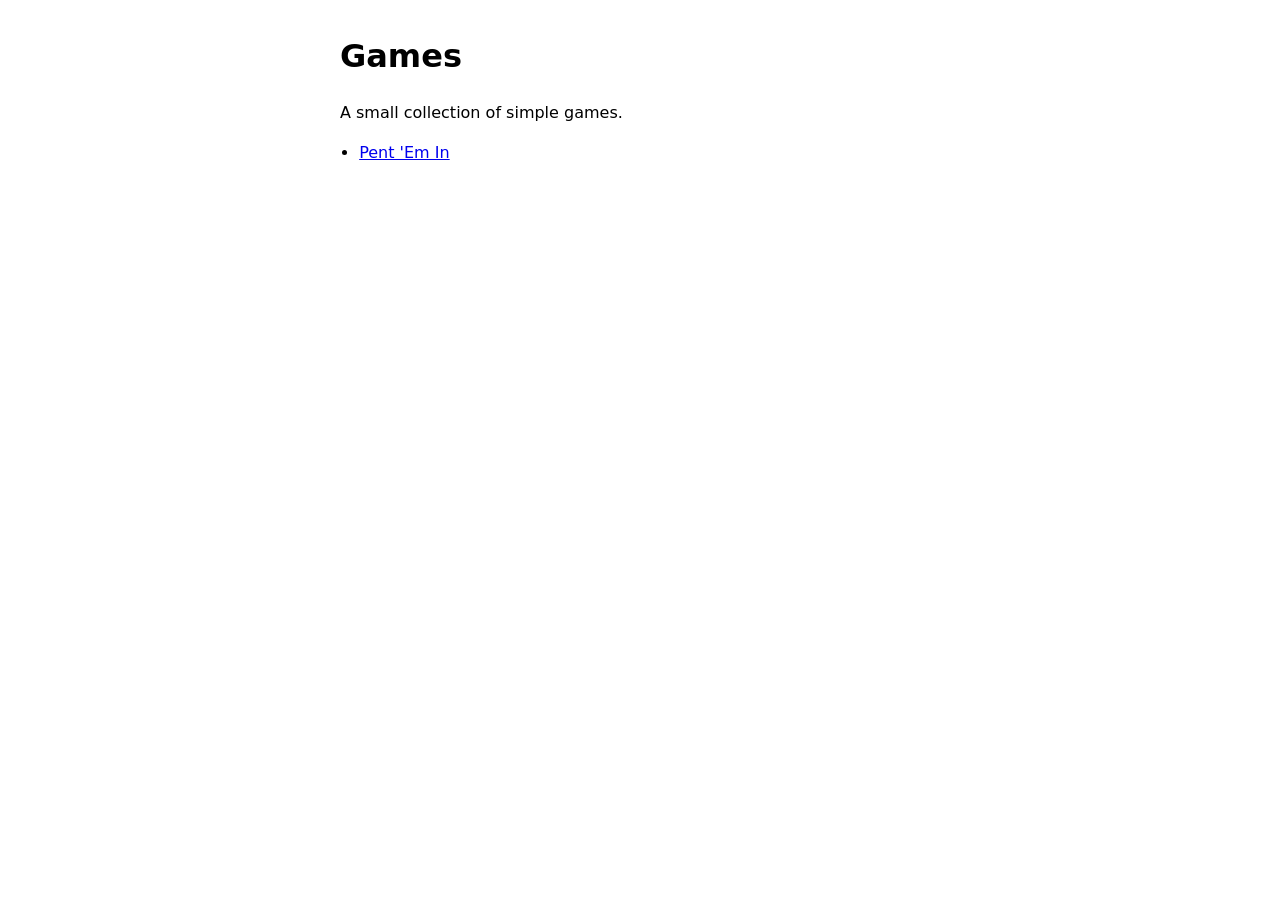
<file: index.html>
<!DOCTYPE html>
<html lang="en">
<head>
  <meta charset="UTF-8">
  <meta name="viewport" content="width=device-width, initial-scale=1.0">
  <title>Games</title>
  <style>
    body {
      font-family: system-ui, sans-serif;
      max-width: 600px;
      margin: 2rem auto;
      padding: 0 1rem;
      line-height: 1.5;
    }
    ul { padding-left: 1.2rem; }
  </style>
</head>
<body>
  <h1>Games</h1>
  <p>A small collection of simple games.</p>
  <ul>
    <li><a href="pent_em_in/">Pent 'Em In</a></li>
  </ul>
</body>
</html>
</file>
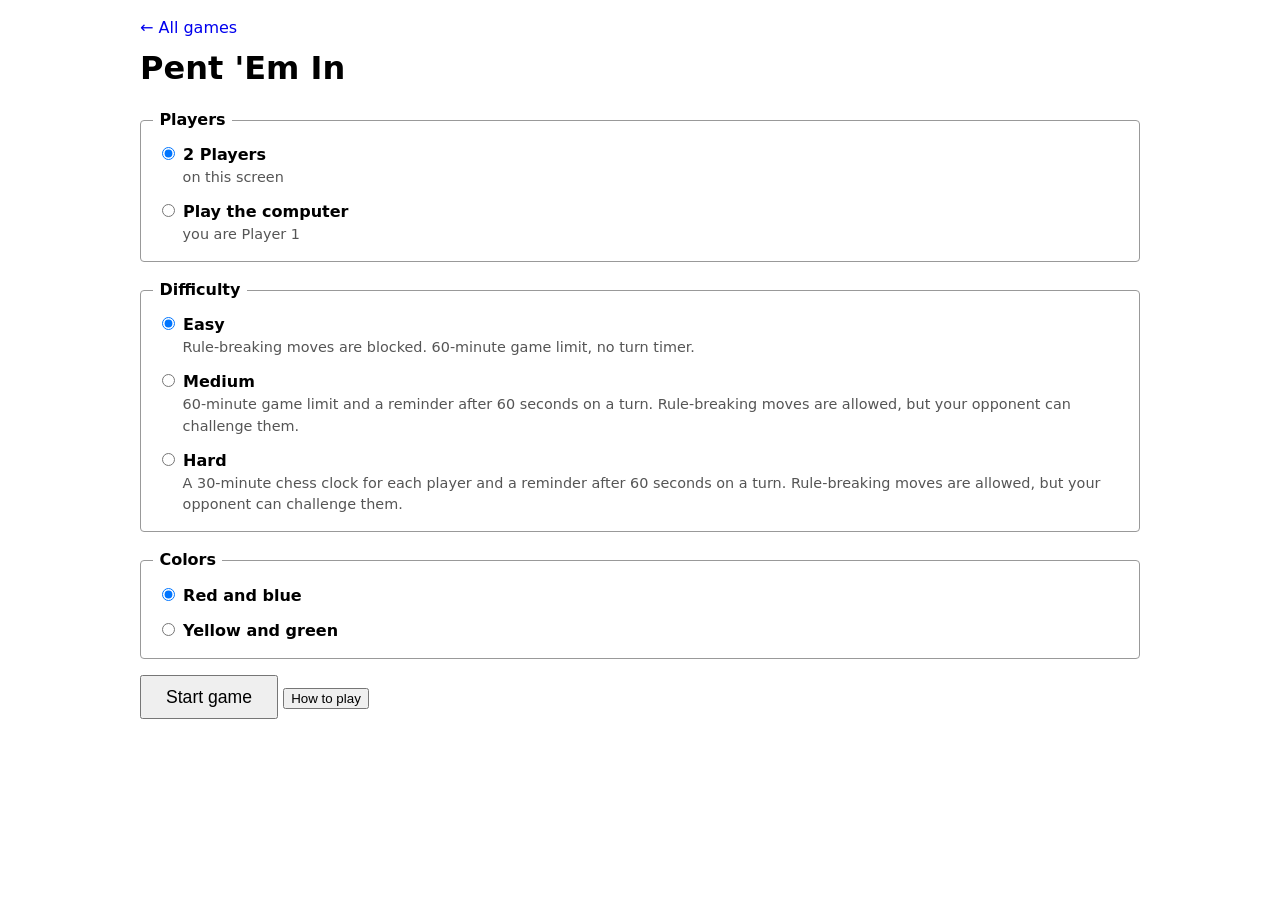
<file: pent_em_in/index.html>
<!DOCTYPE html>
<html lang="en">
<head>
  <meta charset="UTF-8">
  <meta name="viewport" content="width=device-width, initial-scale=1.0">
  <title>Pent 'Em In</title>
  <link rel="stylesheet" href="css/style.css">
</head>
<body>
  <header>
    <a href="../">&larr; All games</a>
    <h1>Pent 'Em In</h1>
  </header>

  <!-- The start screen -->
  <section id="menu">
    <form>
      <fieldset>
        <legend>Players</legend>
        <label class="choice"><input type="radio" name="players" value="2" checked> <strong>2 Players</strong> <span>on this screen</span></label>
        <label class="choice"><input type="radio" name="players" value="cpu"> <strong>Play the computer</strong> <span>you are Player 1</span></label>
      </fieldset>

      <fieldset id="first-choice" hidden>
        <legend>Who goes first</legend>
        <label class="choice"><input type="radio" name="first" value="random" checked> <strong>Random draw</strong></label>
        <label class="choice"><input type="radio" name="first" value="you"> <strong>You</strong></label>
        <label class="choice"><input type="radio" name="first" value="computer"> <strong>The computer</strong></label>
      </fieldset>

      <fieldset>
        <legend>Difficulty</legend>
        <label class="choice"><input type="radio" name="difficulty" value="easy" checked> <strong>Easy</strong>
          <span>Rule-breaking moves are blocked. 60-minute game limit, no turn timer.</span></label>
        <label class="choice"><input type="radio" name="difficulty" value="medium"> <strong>Medium</strong>
          <span>60-minute game limit and a reminder after 60 seconds on a turn. Rule-breaking moves are allowed, but your opponent can challenge them.</span></label>
        <label class="choice"><input type="radio" name="difficulty" value="hard"> <strong>Hard</strong>
          <span>A 30-minute chess clock for each player and a reminder after 60 seconds on a turn. Rule-breaking moves are allowed, but your opponent can challenge them.</span></label>
      </fieldset>

      <fieldset>
        <legend>Colors</legend>
        <label class="choice"><input type="radio" name="colors" value="red-blue" checked> <strong>Red and blue</strong></label>
        <label class="choice"><input type="radio" name="colors" value="yellow-green"> <strong>Yellow and green</strong></label>
      </fieldset>

      <button type="submit" id="btn-start">Start game</button>
      <button type="button" id="btn-resume-saved" hidden>Resume saved game</button>
      <button type="button" class="open-howto">How to play</button>
    </form>
  </section>

  <dialog id="howto" aria-labelledby="howto-title">
    <h1 id="howto-title">How to play</h1>
    <div id="howto-content" class="howto-content">Loading...</div>
    <button type="button" id="howto-close">Close</button>
  </dialog>

  <!-- The game -->
  <main id="game" hidden>
    <p id="status" aria-live="polite">Loading...</p>

    <!-- Shown when the game ends -->
    <section id="gameover" class="gameover" hidden>
      <h2 id="gameover-title"></h2>
      <p id="gameover-detail"></p>
      <button type="button" id="btn-play-again">Play again</button>
      <button type="button" id="btn-back-to-menu">Back to menu</button>
      <p id="gameover-challenge" class="win-challenge" hidden>
        <button type="button" id="btn-challenge-win">Challenge the winning move</button>
        If the last move broke a rule, you win instead. Otherwise the win stands.
      </p>
    </section>

    <!-- The clocks -->
    <div class="clock-bar">
      <span id="clock-game"></span>
      <span id="clock-player-1" class="clock-player"></span>
      <span id="clock-player-2" class="clock-player"></span>
      <span id="clock-turn"></span>
      <button type="button" id="btn-pause">Pause</button>
      <button type="button" id="btn-undo" hidden>Undo</button>
      <button type="button" class="open-howto">How to play</button>
      <label id="sound-option" class="sound-option"><input type="checkbox" id="sound-toggle"> Beep for the turn reminder</label>
      <label class="sound-option"><input type="checkbox" id="effects-toggle" checked> Sound effects</label>
      <label class="sound-option"><input type="checkbox" id="patterns-toggle"> Piece patterns</label>
    </div>

    <!-- Shown instead of the board while paused -->
    <section id="pause-banner" class="gameover" hidden>
      <h2>Paused</h2>
      <p>The clocks are stopped and the board is hidden.</p>
      <button type="button" id="btn-resume">Resume</button>
    </section>

    <div id="game-view">
      <!-- Challenges (Medium and Hard) -->
      <div class="challenge-bar" id="challenge-bar" hidden>
        <button type="button" id="btn-challenge" title="Challenge the opponent's last turn, before you move">Challenge last turn</button>
        <span id="strikes"></span>
      </div>

      <section class="panel" id="challenge-panel" hidden>
        <h2>Which rule did the last turn break?</h2>
        <div class="choice-buttons" id="challenge-list"></div>
        <button type="button" id="btn-challenge-cancel">Never mind</button>
      </section>

      <section class="panel" id="decision-panel" hidden>
        <div class="choice-buttons" id="decision-buttons"></div>
      </section>

      <!-- Placement phase controls -->
      <div class="controls" id="placement-controls">
        <button type="button" id="btn-rotate-left" title="Rotate counterclockwise (Shift+R)">&#8634; Rotate left</button>
        <button type="button" id="btn-rotate-right" title="Rotate clockwise (R)">&#8635; Rotate right</button>
        <button type="button" id="btn-flip" title="Flip left to right (F)">&#8646; Flip</button>
        <button type="button" id="btn-place" title="Place the piece where the preview is">Place</button>
        <button type="button" id="btn-cancel" title="Put the piece back (Esc)">Cancel</button>
      </div>

      <!-- Movement phase controls -->
      <div class="controls" id="movement-controls" hidden>
        <button type="button" id="btn-slide" title="Slide the selected piece in a straight line">Slide</button>
        <button type="button" id="btn-rotate" title="Rotate the selected piece around one of its outer corners">Rotate</button>
        <button type="button" id="btn-flip-piece" title="Flip the selected piece over one of its four sides">Flip</button>
        <span class="control-group" aria-label="Turn">
          <button type="button" id="btn-turn-90">&#8635; 90&deg;</button>
          <button type="button" id="btn-turn-180">&#8635; 180&deg;</button>
          <button type="button" id="btn-turn-270" title="Quarter turn counterclockwise">&#8634; &minus;90&deg;</button>
        </span>
        <button type="button" id="btn-move-cancel" title="Deselect (Esc)">Deselect</button>
      </div>

      <div class="play-area">
        <div class="board-wrapper">
          <canvas id="board" tabindex="0" width="1350" height="950" role="img" aria-label="Pent 'Em In game board"></canvas>
        </div>

        <aside class="log-panel">
          <h2>Move log</h2>
          <div class="log-scroll"><table id="move-log" class="move-table"></table></div>
        </aside>
      </div>

      <section class="trays" id="trays">
        <div class="tray" id="tray-box-1">
          <h2 id="tray-title-1">Player 1</h2>
          <canvas id="tray-1" role="img" aria-label="Player 1 piece tray"></canvas>
        </div>
        <div class="tray" id="tray-box-2">
          <h2 id="tray-title-2">Player 2</h2>
          <canvas id="tray-2" role="img" aria-label="Player 2 piece tray"></canvas>
        </div>
      </section>
    </div>
  </main>

  <script type="module" src="js/main.js"></script>
</body>
</html>
</file>
<file: pent_em_in/css/style.css>
/* Page layout and buttons. The board and trays are drawn on canvases by js/renderer.js. */

/* The hidden attribute must win over the display rules below. */
[hidden] {
  display: none !important;
}

body {
  font-family: system-ui, sans-serif;
  max-width: 1000px;
  margin: 0 auto;
  padding: 1rem;
  line-height: 1.5;
}

header a {
  text-decoration: none;
}

h1 {
  margin: 0.25rem 0 1rem;
}

h2 {
  margin: 0 0 0.25rem;
  font-size: 1.1rem;
}

#status {
  min-height: 3em; /* room for two lines so the board doesn't jump around */
  margin: 0 0 0.5rem;
}

/* Rotate, flip, place, and cancel. Big enough to tap. */
.controls {
  display: flex;
  flex-wrap: wrap;
  gap: 0.5rem;
  margin-bottom: 0.75rem;
}

.controls button {
  min-height: 44px;
  padding: 0 0.9rem;
  font-size: 1rem;
}

/* Wider than a hand: keep the turn buttons together. */
.control-group {
  display: inline-flex;
  gap: 0.25rem;
}

/* A button that is the current choice. */
.controls button.active {
  background: #ffd54a;
  border-color: #7a5b00;
}

/* The board, with the move log beside it (below it on narrow screens). */
.play-area {
  display: flex;
  flex-wrap: wrap;
  gap: 1rem;
  align-items: flex-start;
}

/* The canvases shrink to fit narrow screens and keep their shapes. */
.board-wrapper {
  flex: 1 1 500px;
  min-width: 0;
}

.log-panel {
  flex: 1 1 200px;
  max-width: 260px;
}

.log-scroll {
  max-height: 22rem;
  overflow-y: auto;
  border: 1px solid #999;
  background: #fbfaf5;
}

.move-table {
  width: 100%;
  border-collapse: collapse;
  font-size: 0.9rem;
}

.move-table th {
  position: sticky;
  top: 0;
  padding: 0.3rem 0.5rem;
  background: #ece8da;
  border-bottom: 1px solid #999;
  font-size: 0.8rem;
  text-align: left;
}

.move-table td {
  padding: 0.15rem 0.5rem;
  width: 50%;
  border-bottom: 1px solid #e6e2d4;
}

.move-table td.move {
  font-weight: bold;
  font-family: monospace;
  font-size: 1rem;
}

.move-table td.event {
  color: #666;
  font-style: italic;
  font-size: 0.8rem;
}

canvas {
  display: block;
  width: 100%;
  height: auto;
  background: #f4f1e8;
  border: 1px solid #999;
  touch-action: manipulation; /* taps work, and dragging still scrolls the page */
}

#board {
  aspect-ratio: 13.5 / 9.5; /* 13 x 9 squares plus a margin of 0.25 square on each side */
}

/* Two piece trays side by side, stacking on narrow screens. */
.trays {
  display: flex;
  flex-wrap: wrap;
  gap: 1rem;
  margin-top: 1rem;
}

.tray {
  flex: 1 1 320px;
}

.tray canvas {
  aspect-ratio: 4 / 3; /* 4 columns x 3 rows of shapes */
  opacity: 0.65;
}

/* Whose turn it is to pick a piece. */
.tray.active h2 {
  text-decoration: underline;
}

.tray.active canvas {
  opacity: 1;
  border-color: #333;
  box-shadow: 0 0 0 3px #ffd54a;
}

/* ---- Start screen ---- */

#menu fieldset {
  margin: 0 0 1rem;
  border: 1px solid #999;
  border-radius: 4px;
}

#menu legend {
  font-weight: bold;
  padding: 0 0.4rem;
}

.choice {
  display: block;
  padding: 0.35rem 0.25rem;
  cursor: pointer;
}

.choice span {
  display: block;
  margin-left: 1.6rem;
  font-size: 0.9rem;
  color: #555;
}

.choice.disabled {
  color: #888;
  cursor: not-allowed;
}

#btn-start {
  min-height: 44px;
  padding: 0 1.5rem;
  font-size: 1.1rem;
}

/* ---- Clocks ---- */

.clock-bar {
  display: flex;
  flex-wrap: wrap;
  align-items: center;
  gap: 0.5rem 1rem;
  margin-bottom: 0.75rem;
  font-variant-numeric: tabular-nums;
}

.clock-bar button {
  min-height: 36px;
}

.clock-player.running {
  font-weight: bold;
  text-decoration: underline;
}

.sound-option {
  font-size: 0.9rem;
}

/* The turn reminder flashes until the turn ends. */
#clock-turn.alert {
  font-weight: bold;
  color: #8a1c00;
  animation: flash 1s step-start infinite;
}

@keyframes flash {
  50% { background: #ffd54a; }
}

/* ---- Game over and paused ---- */

.gameover {
  margin: 0 0 0.75rem;
  padding: 0.75rem 1rem;
  border: 2px solid #333;
  border-radius: 4px;
  background: #fff1a8;
}

.gameover h2 {
  margin: 0 0 0.25rem;
  font-size: 1.4rem;
}

.gameover p {
  margin: 0 0 0.5rem;
}

.gameover button {
  min-height: 44px;
  padding: 0 1rem;
  font-size: 1rem;
}

/* ---- Challenges ---- */

.challenge-bar {
  display: flex;
  flex-wrap: wrap;
  align-items: center;
  gap: 0.5rem 1rem;
  margin-bottom: 0.75rem;
  font-size: 0.9rem;
}

.challenge-bar button {
  min-height: 44px;
  padding: 0 1rem;
  font-size: 1rem;
}

.panel {
  margin: 0 0 0.75rem;
  padding: 0.75rem 1rem;
  border: 2px solid #333;
  border-radius: 4px;
  background: #fbfaf5;
}

.panel h2 {
  margin: 0 0 0.5rem;
}

.choice-buttons {
  display: flex;
  flex-direction: column;
  align-items: flex-start;
  gap: 0.4rem;
  margin-bottom: 0.5rem;
}

.choice-buttons button,
.panel > button {
  min-height: 44px;
  padding: 0.3rem 1rem;
  font-size: 1rem;
  text-align: left;
}

.win-challenge {
  font-size: 0.9rem;
}

.win-challenge button {
  display: block;
  margin-bottom: 0.25rem;
}

/* Keyboard users can see where they are. */
button:focus-visible, input:focus-visible, select:focus-visible, canvas:focus-visible, summary:focus-visible {
  outline: 3px solid #1f6feb;
  outline-offset: 2px;
}

/* The How to play dialog */
#howto { width: min(46rem, 94vw); max-height: 88vh; overflow-y: auto; border: 1px solid #999; border-radius: 6px; padding: 1rem 1.25rem; }
#howto::backdrop { background: rgba(0, 0, 0, 0.45); }
.howto-content h2 { font-size: 1.25rem; margin: 1.2rem 0 0.4rem; }
.howto-content h3 { font-size: 1.05rem; margin: 1rem 0 0.3rem; }
.howto-content table { border-collapse: collapse; margin: 0.5rem 0; }
.howto-content th, .howto-content td { border: 1px solid #bbb; padding: 0.2rem 0.5rem; text-align: left; }
</file>
